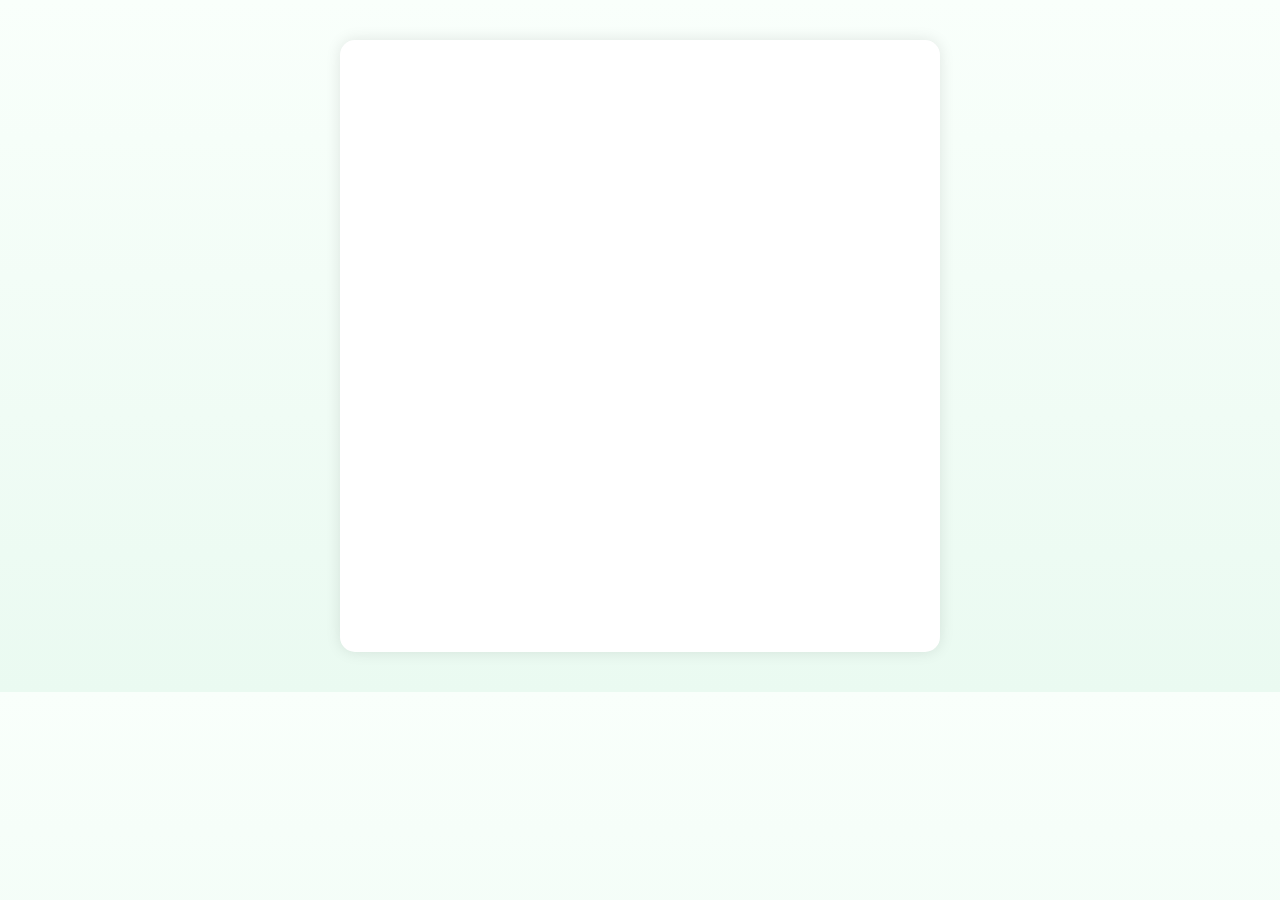
<file: index.html>
<!DOCTYPE html>
<html lang="vi">
<head>
  <meta charset="UTF-8">
  <meta name="viewport" content="width=device-width, initial-scale=1.0">
  <title>Dong Nguyen Anh Official</title>
  <link rel="stylesheet" href="style.css">
</head>
<body>
<div class="container">
    <div class="avatar">
      <img src="avatar.jpg" alt="Dong Nguyen Anh">
    </div>

    <h1 class="fade-in">Dong Nguyen Anh Official</h1>
    <p class="fade-in">Lan tỏa năng lượng tích cực 🌿 | Real life, real emotions 🌎</p>
    <p class="fade-in">Email: <a href="mailto:ecovina6886@gmail.com">ecovina6886@gmail.com</a></p>

    <div class="social">
      <a href="https://facebook.com/" target="_blank">Facebook</a>
      <a href="https://tiktok.com/" target="_blank">TikTok</a>
      <a href="https://youtube.com/" target="_blank">YouTube</a>
      <a href="https://m.me/" target="_blank">Messenger</a>
      <a href="#" id="discoverBtn">🌱 Khám phá thêm / Discover More</a>
    </div>

    <p class="english fade-in">Every click supports positivity 🌿 | Thank you for your visit 💚</p>
    <div class="footer fade-in"><p>© 2025 Dong Nguyen Anh Official</p></div>
  </div>

  <script src="app.js"></script>
</body>
</html>
</file>
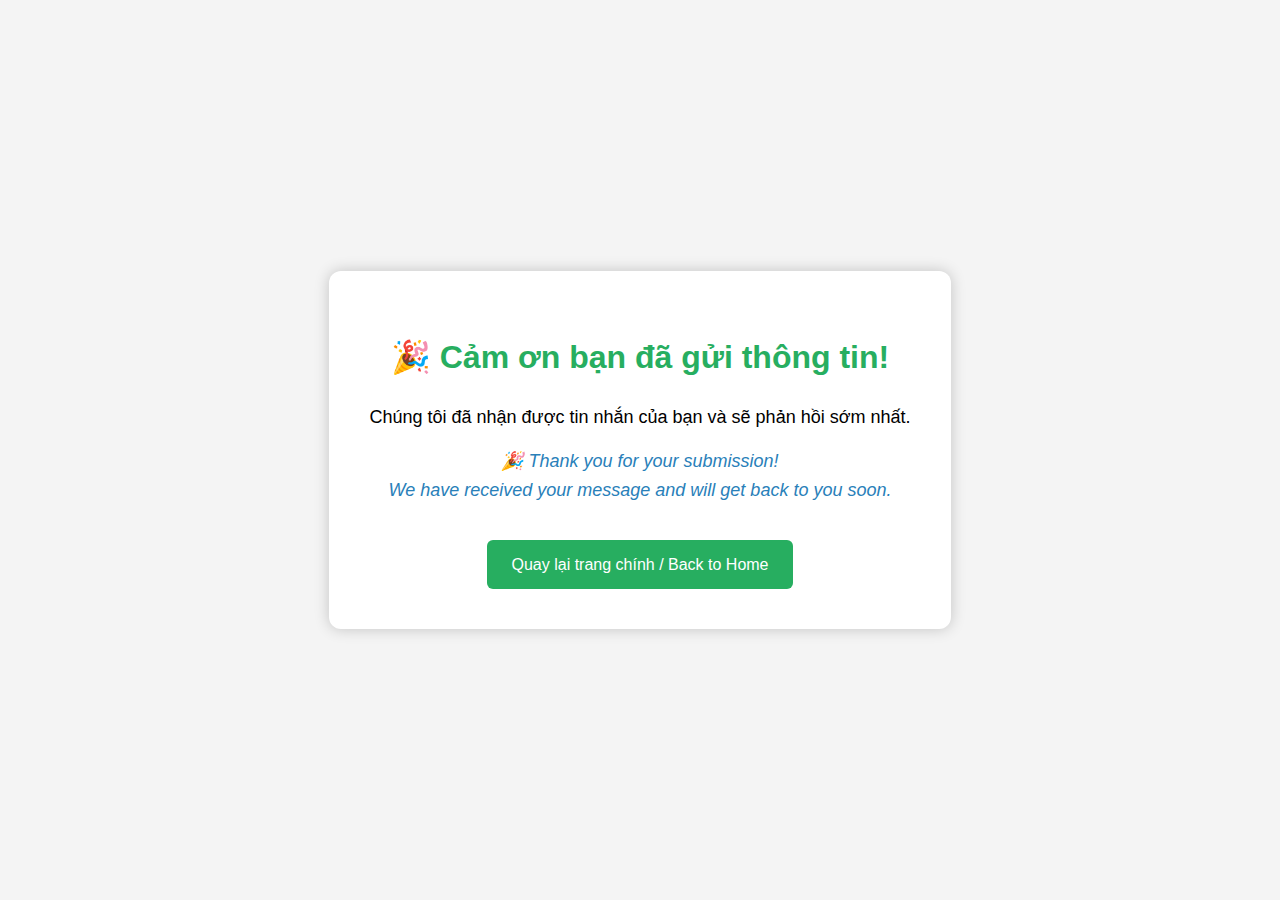
<file: thank-you.html>
<!DOCTYPE html>
<html lang="vi">
<head>
<meta charset="UTF-8">
<meta name="viewport" content="width=device-width, initial-scale=1.0">
<title>Cảm ơn - Blog Dong Nguyen Anh</title>
<style>
  body { font-family: Arial, sans-serif; margin:0; padding:0; background:#f4f4f4; line-height:1.6; display:flex; justify-content:center; align-items:center; height:100vh; }
  .container { max-width:700px; text-align:center; background:#fff; padding:40px; border-radius:12px; box-shadow:0 0 15px rgba(0,0,0,0.2); }
  h1 { color:#27ae60; margin-bottom:20px; }
  p { margin:15px 0; font-size:18px; }
  .english { color:#2980b9; font-style:italic; }
  a.button { display:inline-block; margin-top:20px; padding:12px 24px; background:#27ae60; color:#fff; text-decoration:none; border-radius:6px; transition:0.3s; }
  a.button:hover { background:#1e8449; }
</style>
</head>
<body>
<div class="container">
  <h1>🎉 Cảm ơn bạn đã gửi thông tin!</h1>
  <p>Chúng tôi đã nhận được tin nhắn của bạn và sẽ phản hồi sớm nhất.</p>
  <p class="english">🎉 Thank you for your submission!<br>We have received your message and will get back to you soon.</p>
  <a href="index.html" class="button">Quay lại trang chính / Back to Home</a>
</div>
</body>
</html>
</file>
<file: style.css>
/* Reset cơ bản */
* {
  box-sizing: border-box;
  margin: 0;
  padding: 0;
}

body {
  font-family: Arial, sans-serif;
  background: linear-gradient(to bottom, #f9fffb, #eafaf1);
  color: #2e4053;
  line-height: 1.6;
}

.container {
  max-width: 600px;
  margin: 40px auto;
  background: #fff;
  border-radius: 15px;
  box-shadow: 0 0 15px rgba(0,0,0,0.1);
  text-align: center;
  padding: 20px;
}

/* Avatar animation */
.avatar img {
  width: 150px;
  height: 150px;
  border-radius: 50%;
  border: 4px solid #4CAF50;
  object-fit: cover;
  margin-top: 20px;
  transform: scale(0);
  animation: scaleUp 0.8s forwards;
}

@keyframes scaleUp {
  to { transform: scale(1); }
}

/* Fade-in elements */
.fade-in {
  opacity: 0;
  transform: translateY(20px);
  animation: fadeInUp 1s forwards;
}

.fade-in:nth-child(2) { animation-delay: 0.3s; }
.fade-in:nth-child(3) { animation-delay: 0.5s; }
.fade-in:nth-child(4) { animation-delay: 0.7s; }
.fade-in:nth-child(5) { animation-delay: 0.9s; }

@keyframes fadeInUp {
  to {
    opacity: 1;
    transform: translateY(0);
  }
}

h1 {
  color: #1e8449;
  margin-top: 15px;
}

p {
  margin: 8px 0;
  font-size: 16px;
}

.english {
  color: #2980b9;
  font-style: italic;
}

/* Social buttons */
.social {
  margin-top: 25px;
}

.social a {
  text-decoration: none;
  color: white;
  background: #4CAF50;
  padding: 12px 24px;
  border-radius: 8px;
  margin: 6px;
  display: inline-block;
  transition: 0.3s;
  position: relative;
  overflow: hidden;
  transform: translateY(20px);
  opacity: 0;
  animation: fadeInUp 0.6s forwards;
}

.social a:nth-child(1) { animation-delay: 1.0s; }
.social a:nth-child(2) { animation-delay: 1.2s; }
.social a:nth-child(3) { animation-delay: 1.4s; }
.social a:nth-child(4) { animation-delay: 1.6s; }
.social a:nth-child(5) { animation-delay: 1.8s; }

.social a::after {
  content: '';
  position: absolute;
  width: 100%;
  height: 100%;
  top: 0;
  left: -100%;
  background: rgba(255,255,255,0.2);
  transition: 0.3s;
  transform: skewX(-20deg);
}

.social a:hover::after {
  left: 100%;
}

.social a:hover {
  background: #1e8449;
}

.footer {
  margin-top: 30px;
  font-size: 14px;
  color: #666;
}

/* Responsive */
@media (max-width: 500px) {
  .container {
    margin: 20px;
    padding: 15px;
  }
  .avatar img {
    width: 120px;
    height: 120px;
  }
  .social a {
    padding: 10px 16px;
    font-size: 14px;
  }
}
</file>
